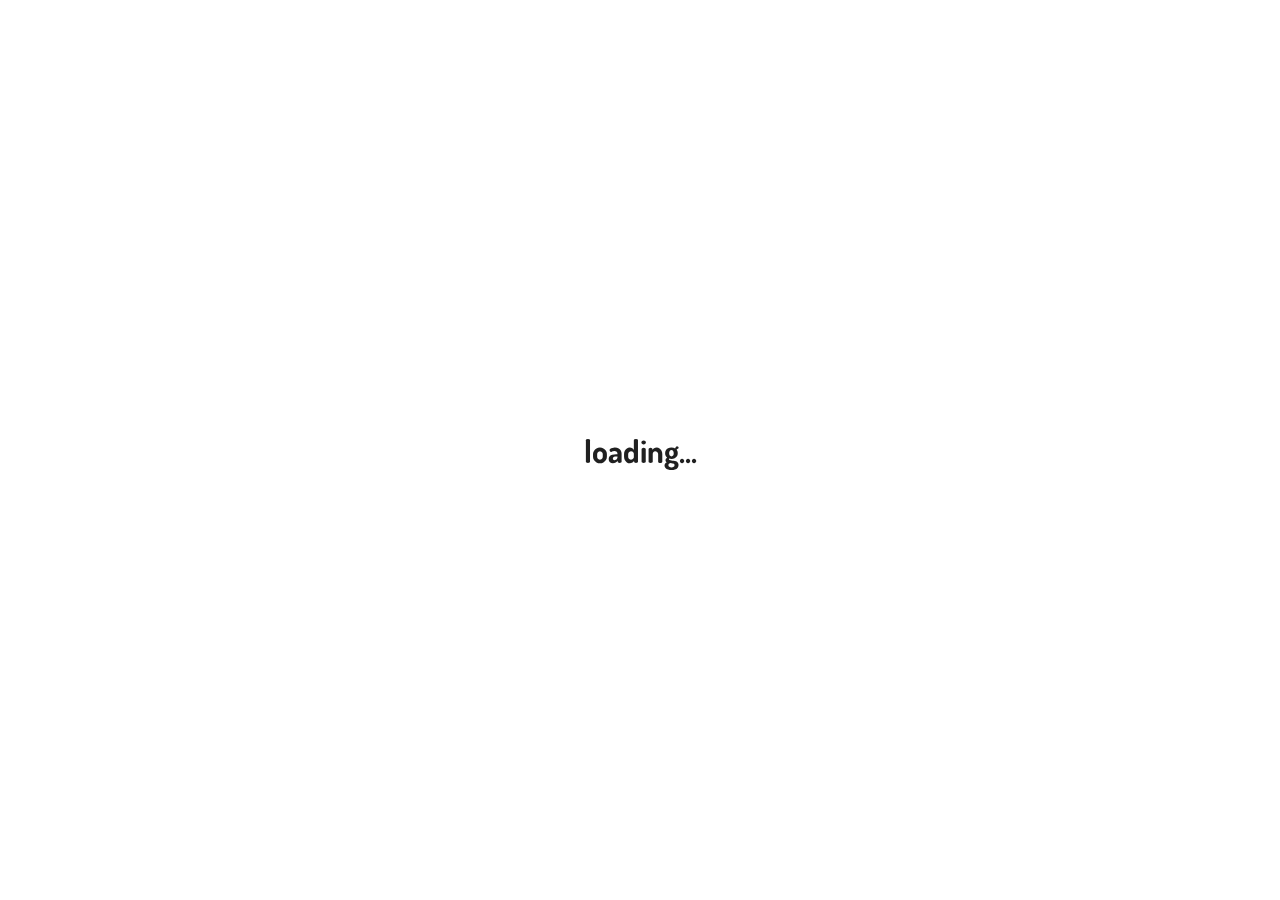
<file: index.html>
<!DOCTYPE html>
<html lang="en">
<head>
    <meta charset="UTF-8">
    <meta http-equiv="X-UA-Compatible" content="IE=edge">
    <meta name="viewport" content="width=device-width, initial-scale=1.0">
    <title>michio's main page</title>
    <meta name="title" content="michio's main page">
    <meta name="description" content="this is the main page hehe~">
    <meta property="og:type" content="website">
    <meta property="og:title" content="michio's main page">
    <meta property="og:description" content="this is the main page hehe~">
    <meta property="og:image" content="/assets/michio-banner.png">
    <meta property="twitter:card" content="summary_large_image">
    <meta property="twitter:title" content="michio's main page">
    <meta property="twitter:description" content="this is the main page hehe~">
    <meta property="twitter:image" content="/assets/michio-banner.png">
    <link rel="stylesheet" href="style.css">
</head>
<body class="mainBody">
    <h1 id="loading">loading...</h1>
    <div class="nav">
        <div class="nav-inner">
            <div class="imgSec">
                <img class="avt" src="assets/img.jpg" alt="avt">
                <h3>michio☆彡</h3>
            </div>
            <div class="nav-item">
                <div class="bg-ani"></div>
                <a class="item active sel" page="home">home</a>
                <a class="item sel" page="contact">contact me</a>
                <a class="item sel" page="image">some image</a>
                <a class="item darkToggle">dark mode</a>
                <a class="item restart">restart?</a>
                <a class="item closeThis">close nav</a>
            </div>
        </div>
        <div class="openThis">
            <h2>open navigation</h2>
        </div>
    </div>
    <div class="content">
        <div class="content-inner">
            <div class="overlay"></div>
            <div class="ct active" id="home">
                <div class="banner"></div>
                <div class="ct-in">
                    <h1>hello!</h1>
                    <p>thanks for visit my website! my name is michio (a.k.a michioxd)</p>
                    <br>
                    <h2>who am i?</h2>
                    <p>im from Vietnam, im a normie developer, a normie anime wallpaper designer, a nekomimi :3 </p>
                    <br>
                    <h2>what i can make?</h2>
                    <p>something beautiful like this web, movie web, chat, social network, etc...</p>
                </div>
            </div>
            <div class="ct" id="contact">
                <div class="ct-in">
                    <h1>contact me</h1>
                    <p>if you want to contact with me :33...</p>
                    <div class="contact-item">
                        <h2>discord</h2>
                        <p>heh... <b>michioxd☆彡#5144</b></p>
                    </div>
                    <a target="_blank" href="https://twitter.com/@michioxd">
                        <div class="contact-item">
                            <h2>twitter</h2>
                            <p>@michioxd</p>
                        </div>
                    </a>
                    <a target="_blank" href="https://github.com/michioxd">
                        <div class="contact-item">
                            <h2>github</h2>
                            <p>michioxd</p>
                        </div>
                    </a>
                    <a href="mailto:michiokawaii@protonmail.com">
                        <div class="contact-item">
                            <h2>email</h2>
                            <p>michiokawaii@protonmail.com</p>
                        </div>
                    </a>
                </div>
            </div>
            <div class="ct" id="image">
                <div class="ct-in">
                    <h1>some image...</h1>
                    <p>hmm... nothing :)</p>
                    <br>
                    <img src="assets/michio-banner.png" alt="">
                    <img src="assets/michiobanner2.png" alt="" srcset="">
                    <img src="assets/fubuki.png" alt="" srcset="">
                    <img src="assets/chika banner.png" alt="" srcset="">
                </div>
            </div>
        </div>
    </div>
    <script src="https://cdnjs.cloudflare.com/ajax/libs/jquery/3.6.0/jquery.min.js" referrerpolicy="no-referrer"></script>
    <script src="script.js"></script>
</body>
</html>
</file>
<file: style.css>
@import url('https://fonts.googleapis.com/css2?family=Dosis&display=swap');

* {
    margin: 0;
    padding: 0;
    font-family: Dosis, sans-serif;
    transition: .2s;
}

:root {
    --bg: rgb(255, 255, 255);
    --bg-nav: #eeeeee;
    --bg-overlay: rgba(255, 255, 255, .6);
    --nav-border: #bebebe;
    --color: #202020;
    --linear1: #ffffff1a;
    --linear2: #fff
}

:root.dark {
    --bg: #000;
    --bg-nav: #101010;
    --bg-overlay: rgba(0, 0, 0, .6);
    --nav-border: #202020;
    --nav-shadow: #202020;
    --color: #b8b8b8;
    --linear1: #0000001a;
    --linear2: #000
}

a {
    text-decoration: none;
    color: var(--color);
}


html {
    color: var(--color);
}

body.mainBody {
    display: flex;
    flex-direction: row;
    width: 100vw;
    height: 100vh;
    background: var(--bg);
    overflow: hidden;
}

.mainBody .nav {
    width: 50%;
    height: 100%;
    background: var(--bg-nav);
    border-right: 1px solid var(--nav-border);
    display: flex;
    flex-direction: row-reverse;
}

.mainBody .nav .nav-inner {
    width: 230px;
    flex: none;
    height: 100%;
    position: relative;
    display: flex;
    flex-direction: column;
    align-items: center;
    overflow: auto;
}

.mainBody .nav .nav-inner img.avt {
    width: 200px;
    margin-top: 1rem;
    box-shadow: 0px 0px 10px #000;
}

.mainBody .nav .nav-inner h3 {
    margin-top: .3rem;
}

.mainBody .nav .nav-inner .nav-item {
    width: 100%;
    margin-top: 2rem;
    display: flex;
    flex-direction: column;
    position: relative;
}

.mainBody .nav .nav-inner .nav-item a.item {
    text-align: right;
    width: calc(100% - 1rem);
    padding: .5rem;
    cursor: pointer;
    user-select: none;
    color: var(--color);
    text-decoration: none;
    z-index: 1;
}

.mainBody .nav .nav-inner .nav-item .bg-ani {
    background: var(--nav-border);
    width: 100%;
    height: 36px;
    z-index: 0;
    transition: .4s;
    position: absolute;
}


.mainBody .content {
    width: 100%;
    position: relative;
    height: 100%;
    display: flex;
    flex-direction: row;
}

.mainBody .content .content-inner {
    width: 700px;
    height: 100%;
    position: relative;
}

.mainBody .content .content-inner .ct {
    position: absolute;
    overflow-y: auto;
    width: 100%;
    height: 100%;
    transform: translate(0, 30px);
    opacity: 0;
    visibility: hidden;
    transition: .4s;
}

.mainBody .content .content-inner .ct .ct-in {
    margin-top: 1rem;
    width: calc(100% - 2rem);
    margin: 0 1rem;
    float: left;
}

.mainBody .content .content-inner .ct.active {
    opacity: 1;
    visibility: visible;
    transform: translate(0, 0);
}


.banner {
    width: 100%;
    height: 300px;
    background-image: linear-gradient(transparent, var(--linear1), var(--linear2)), url('assets/banner.jpg');
    background-position: center;
    background-repeat: no-repeat;
    background-size: cover;
}

.contact-item {
    margin: 1rem;
    padding: 1rem;
    width: calc(100% - 4rem);
    background-color: var(--bg-nav);
    border-radius: 5px;
    display: flex;
    flex-direction: column;
    color: var(--color);
    cursor: pointer;
}

.mainBody .nav {
    transform: translate(-100%);
    opacity: 0;
    transition: 1s;
}

.mainBody .content {
    transform: scale(.9);
    opacity: 0;
    transition: 1s;
}

.mainBody.loadded .nav {
    transform: translate(0);
    opacity: 1;
}

.mainBody.loadded .content {
    transform: scale(1);
    opacity: 1;
}

#loading {
    position: fixed;
    width: 100%;
    height: 100%;
    display: flex;
    align-items: center;
    justify-content: center;
    transition: .5s;
    opacity: 1;
    visibility: visible;
}

.mainBody.loadded #loading {
    opacity: 0;
    visibility: visible;
}

.ct-in img {
    width: 100%;
}

.mainBody a.item {
    opacity: 0;
    transition: .3s;
}

.mainBody.loadded a.item {
    opacity: 1;
}

.mainBody.loadded a.item:nth-child(2) {
    transition-delay: .6s;
}

.mainBody.loadded a.item:nth-child(3) {
    transition-delay: .9s;
}

.mainBody.loadded a.item:nth-child(4) {
    transition-delay: 1.2s;
}

.mainBody.loadded a.item:nth-child(5) {
    transition-delay: 1.5s;
}

.mainBody.loadded a.item:nth-child(6) {
    transition-delay: 1.8s;
}

.mainBody.loadded a.item:nth-child(7) {
    transition-delay: 2.1s;
}

.mainBody .openThis,
.mainBody .closeThis {
    display: none;
}

.content .overlay {
    position: absolute;
    width: 100%;
    height: 100%;
    z-index: 11;
    background: var(--bg-overlay);
    opacity: 0;
    visibility: hidden;
    transition: 1s;
    backdrop-filter: blur(5px);
    -webkit-backdrop-filter: blur(5px);
}


@media only screen and (max-width: 750px) {

    .nav.opened~.content .overlay {
        opacity: 1;
        visibility: visible;
    }

    .mainBody .openThis {
        display: flex;
        position: absolute;
        width: 300px;
        transform: rotate(270deg);
        align-content: center;
        justify-content: center;
        align-items: center;
        cursor: pointer;
    }

    .mainBody .nav {
        width: 40px;
        align-items: center;
        justify-content: center;
    }

    .mainBody .nav .nav-inner {
        opacity: 0;
        visibility: hidden;
        transition: 1s;
        transform: translate(-230px);
    }

    .mainBody .nav.opened {
        width: 235px;
        z-index: 99;
    }

    .mainBody .nav.opened .openThis {
        opacity: 0;
        visibility: hidden;
    }

    .mainBody .nav .closeThis {
        display: block;
    }

    .mainBody .nav.opened .nav-inner {
        opacity: 1;
        visibility: visible;
        transform: translate(0);
    }

    .mainBody .content .content-inner {
        width: 100%;
    }
}
</file>
